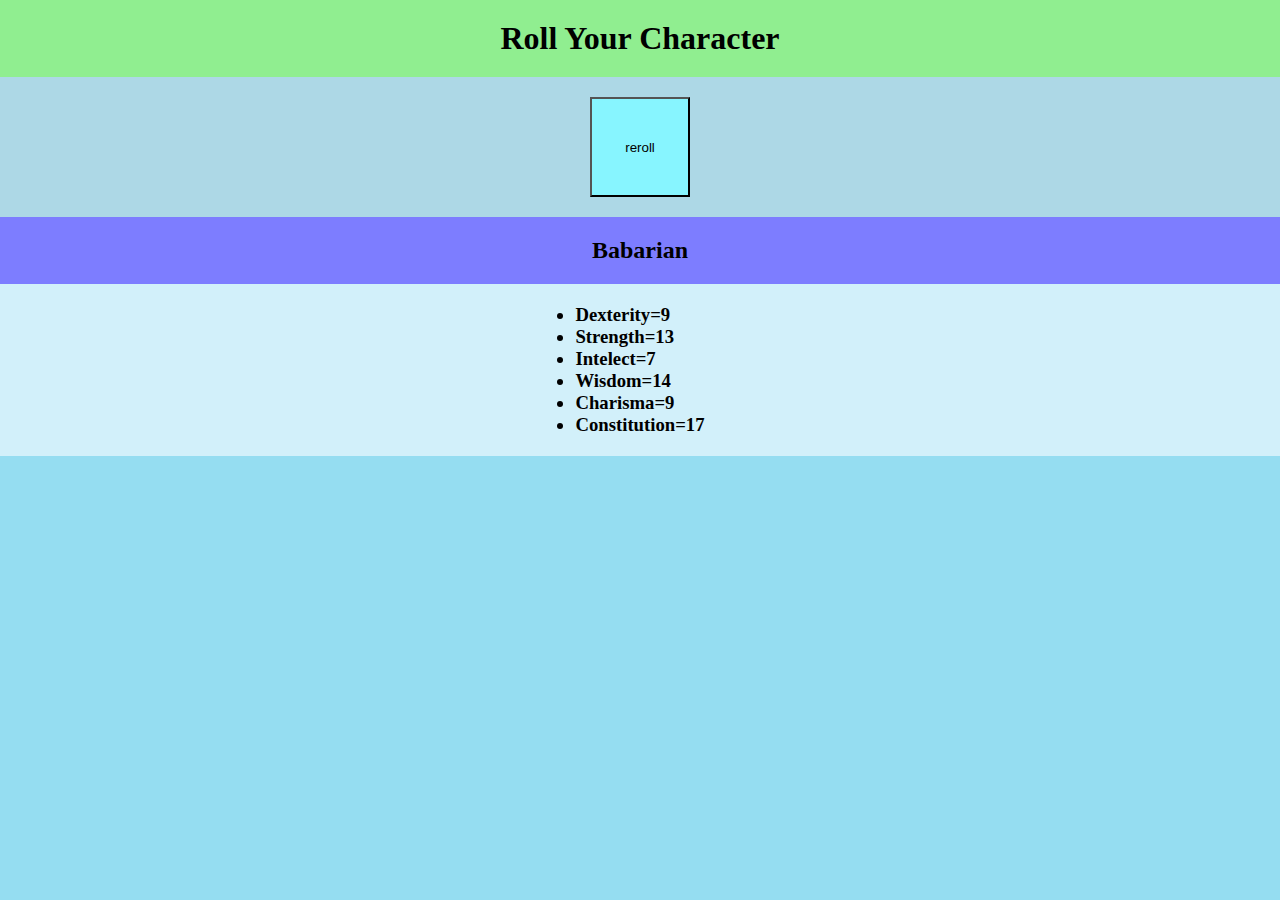
<file: Dobbelsteen/index.html>
<!DOCTYPE html>
<html lang="en">
<head>
    <meta charset="UTF-8">
    <meta http-equiv="X-UA-Compatible" content="IE=edge">
    <meta name="viewport" content="width=device-width, initial-scale=1.0">
    
    <script type = "module" defer src = "app.js"></script>
    <link rel="stylesheet" href="style.css">
    <title>Herhaling</title>
</head>
<header>
    <h1>Roll Your Character</h1>
</header>
<body>
    <figure class="knop">
        <button id ="rerollButton" >reroll</button>
    </figure>
    <figure class="classTitle">
        <h2 id = claass>class</h1>
    </figure>
    <figure class="stats">
            <h3>
                <li id = "s1">stat 1</li>
                <li id = "s2">stat 1></li>
                <li id = "s3">stat 1</li>
                <li id = "s4">stat 1</li>
                <li id = "s5">stat 1</li>
                <li id = "s6">stat 1</li>
    </figure>
</body>
</html>
</file>
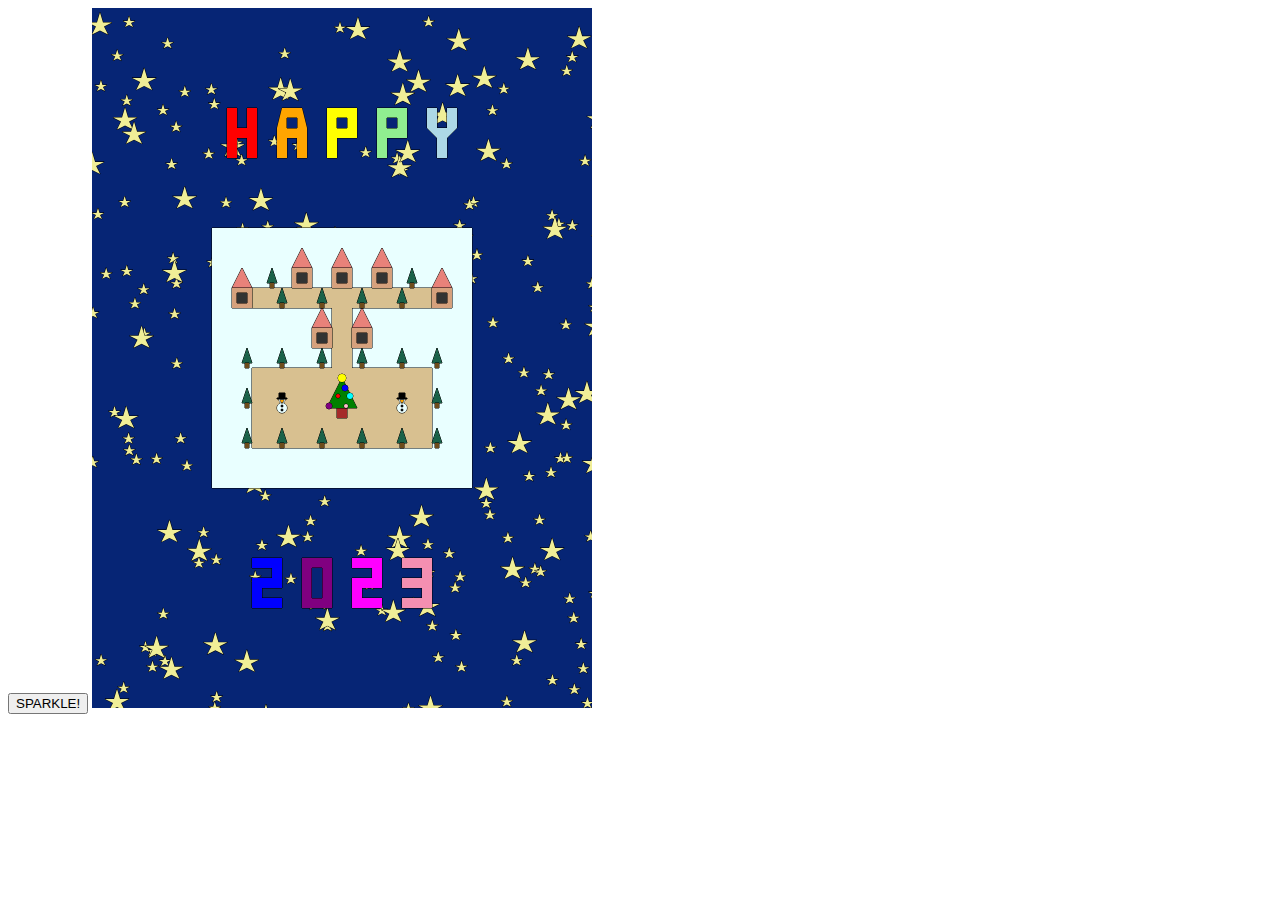
<file: eindopdrachtgame/index.html>
<!DOCTYPE html>
<html lang="en">
<head>
    <meta charset="UTF-8">
    <meta http-equiv="X-UA-Compatible" content="IE=edge">
    <meta name="viewport" content="width=device-width, initial-scale=1.0">
    
    <script type = "module" defer src = "app.js"></script>
    <title>Kerstkaart</title>
</head>
<body>
    <button id="js--sparkle">SPARKLE!</button>
    <canvas id = "canvasId" width = "500" height = "700"></canvas>
    
</body>
</html>
</file>
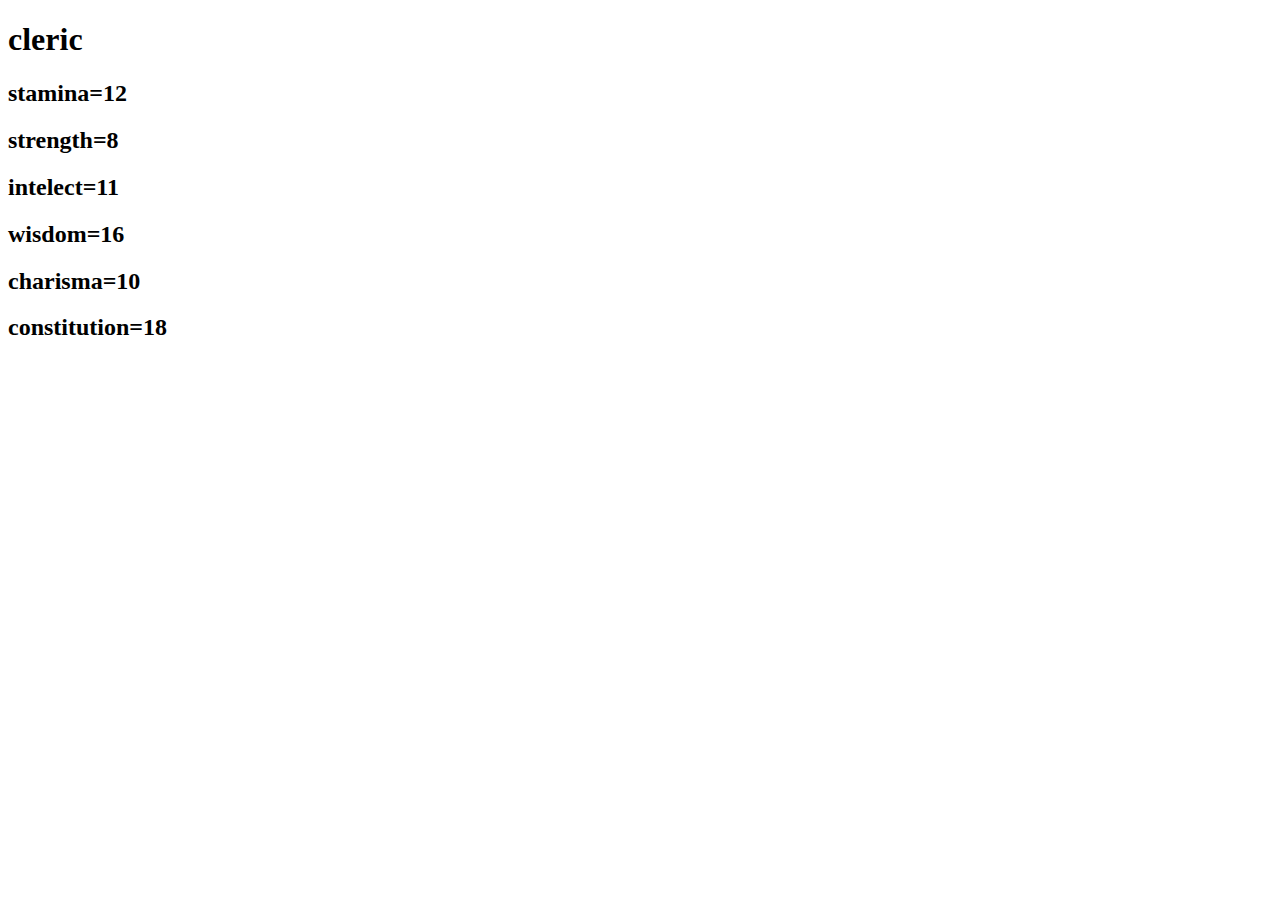
<file: Herhaling/index.html>
<!DOCTYPE html>
<html lang="en">
<head>
    <meta charset="UTF-8">
    <meta http-equiv="X-UA-Compatible" content="IE=edge">
    <meta name="viewport" content="width=device-width, initial-scale=1.0">
    
    <script type = "module" defer src = "app.js"></script>
    <title>Herhaling</title>
</head>
<body>
    <h1 id = claass>class</h1>
    <h2 id = "s1">stat 1</h2>
    <h2 id = "s2">stat 1</h2>
    <h2 id = "s3">stat 1</h2>
    <h2 id = "s4">stat 1</h2>
    <h2 id = "s5">stat 1</h2>
    <h2 id = "s6">stat 1</h2>

</body>
</html>
</file>
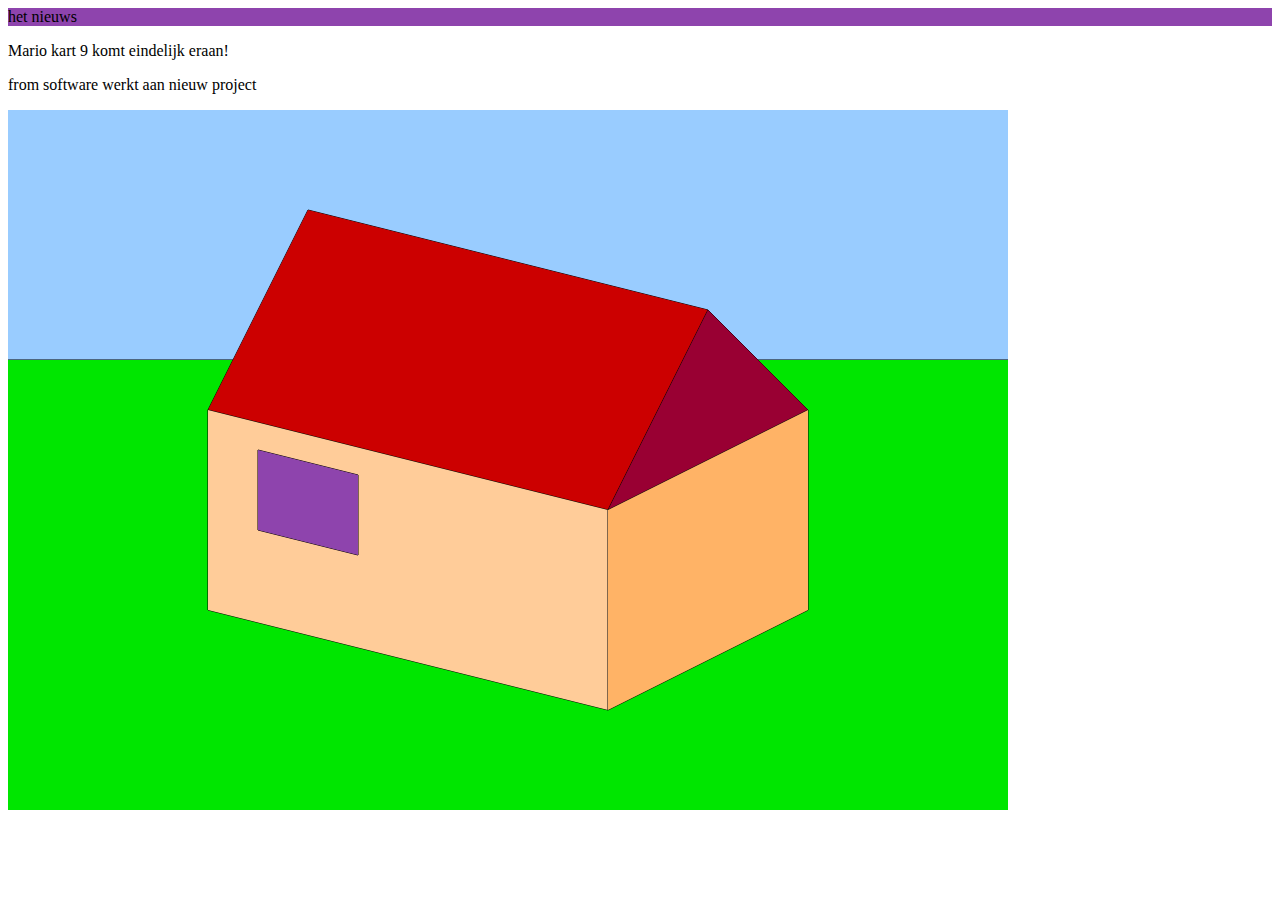
<file: ifelse/index.html>
<html>
    <head>
        <script type="module" defer src="app.js"></script>
    </head>
    <body>
        <p id = "newstitle">het nieuws</p>
        <p class = "gamenews headline">Mario kart 9 komt eindelijk eraan!</p>
        <p class = "gamenews">from software werkt aan nieuw project</p> 

        <canvas id = "canvasId" width = "1000" height = "700"></canvas>
    </body>
</html>
</file>
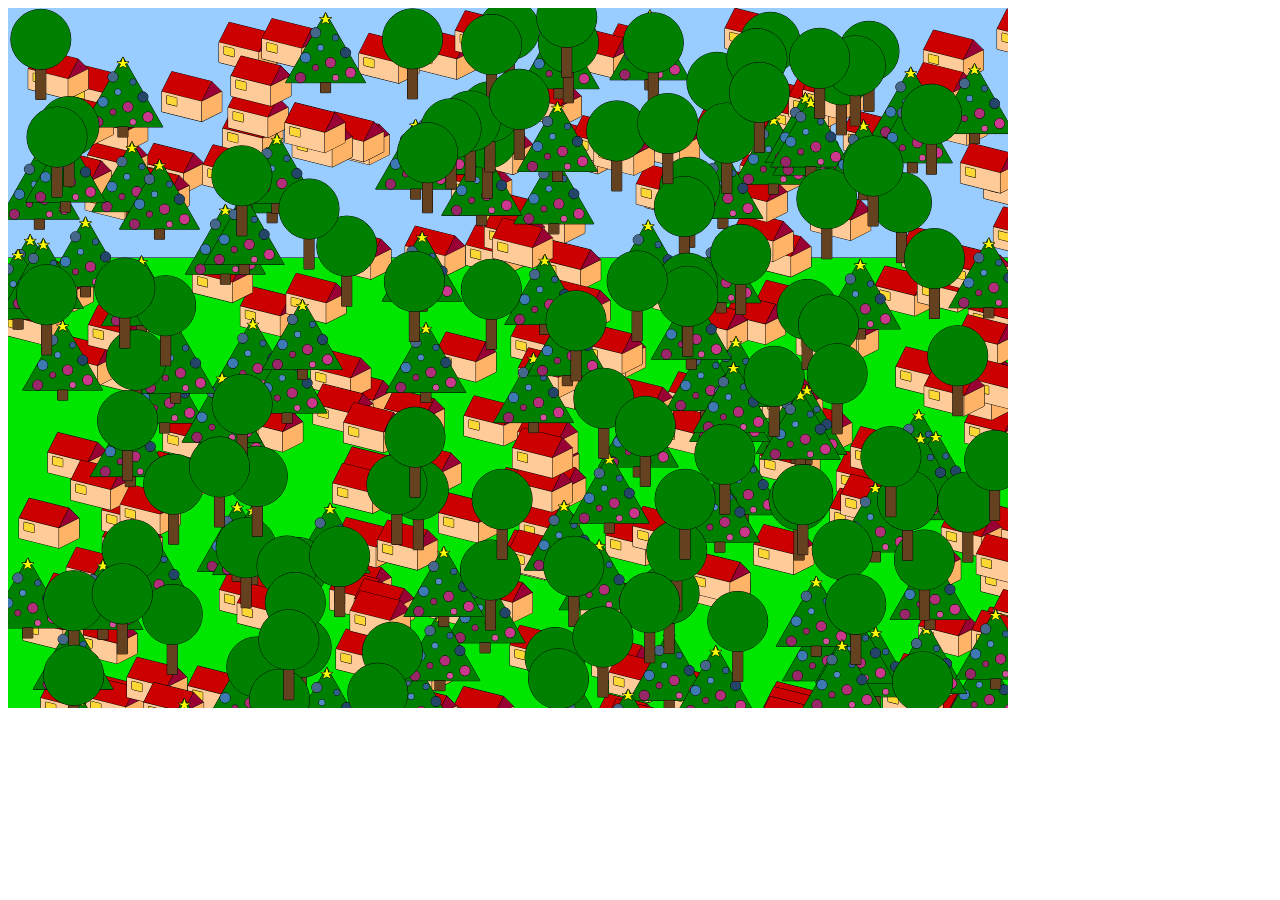
<file: les 8 modules/index.html>
<!DOCTYPE html>
<html lang="en">
<head>
    <meta charset="UTF-8">
    <meta http-equiv="X-UA-Compatible" content="IE=edge">
    <meta name="viewport" content="width=device-width, initial-scale=1.0">
    
    <script type = "module" defer src = "app.js"></script>
    <title>Document</title>
</head>
<body>
    <canvas id = "canvasId" width = "1000" height = "700"></canvas>
</body>
</html>
</file>
<file: Dobbelsteen/style.css>
*{
    margin: 0;
    padding: 0;
    box-sizing: border-box;
}

header{
    background: lightgreen;
    display:flex;
    justify-content: center;
    align-items: center;
    padding: 20px;
}

body{
    background: rgb(149, 221, 241);    
}

.knop{
    background: lightblue;
    display:flex;
    justify-content: center;
    align-items: center;
    padding: 20px;
}

button{
    width: 100px;
    height: 100px;
    background: rgb(135, 245, 255);

}

.classTitle{
    display:flex;
    justify-content: center;
    align-items: center;
    padding: 20px;
    background: rgb(125, 125, 255);
}

.stats{
    background: rgb(210, 240, 250);
    display:flex;
    justify-content: center;
    align-items: center;
    padding: 20px;
}
</file>
